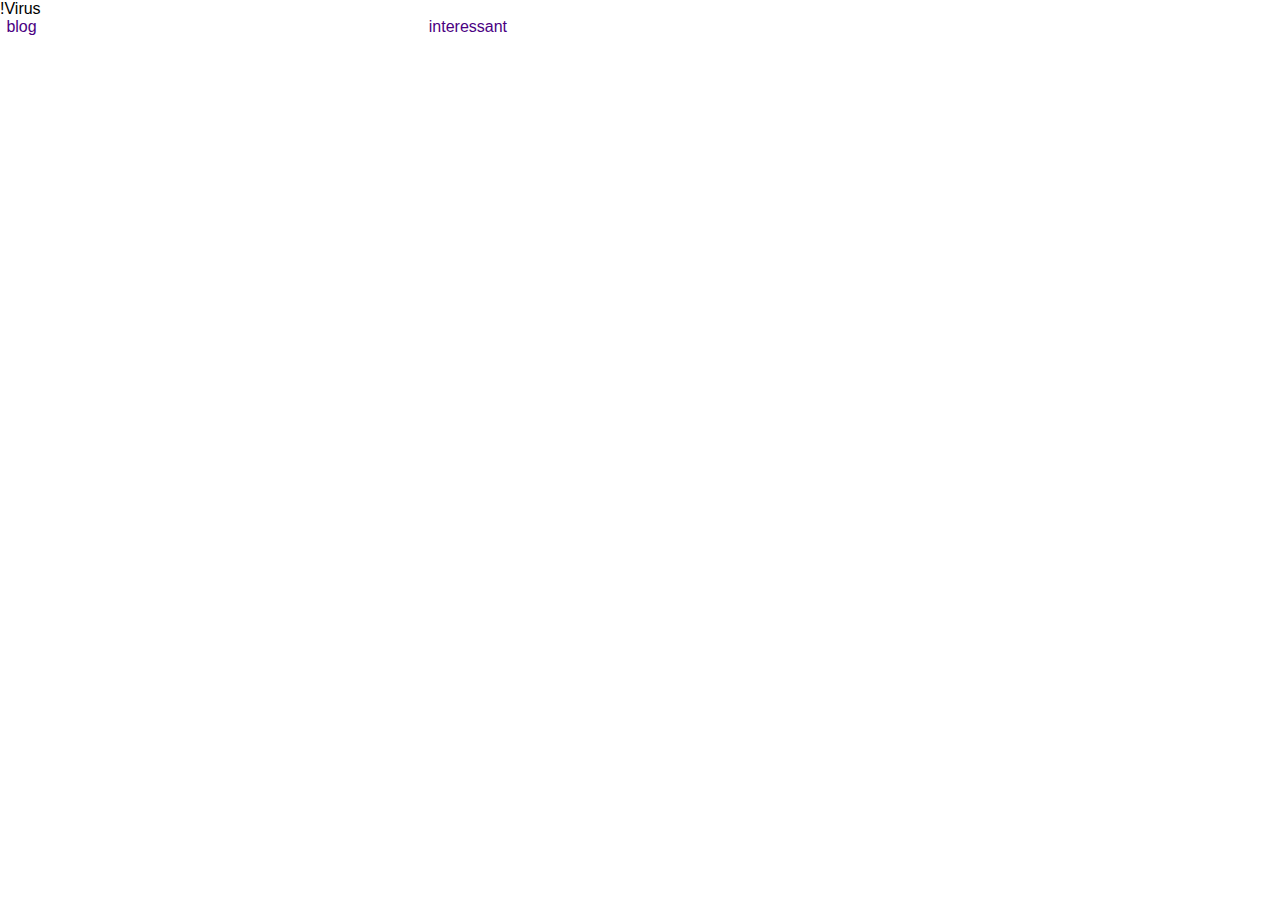
<file: interessant.html>
<!DOCTYPE html>
<html>

<head>
 

<title>lesen : investieren : traden</title>

<meta http-equiv="content-type" content="text/html" charset="utf-8">
  <link rel="stylesheet" type="text/css" href="style.css">
       <!-- Add icon library -->

       <link rel="stylesheet" href="https://cdnjs.cloudflare.com/ajax/libs/font-awesome/5.15.2/css/all.min.css" integrity="sha512-HK5fgLBL+xu6dm/Ii3z4xhlSUyZgTT9tuc/hSrtw6uzJOvgRr2a9jyxxT1ely+B+xFAmJKVSTbpM/CuL7qxO8w==" crossorigin="anonymous" />

</head>
<body>
    <header>
   
        <div class="title">
         
         !Virus 
        </div>
        <nav>
         <div class ="item">
          <a  href="index.html"> blog</a> 
          </div>
          <div class="item current">
            <a  href="interessant.html"> interessant</a> 
            </div>
            <div id="home" class="item">   
              <a href="https://www.efg-bnt.de/"><i class="fas fa-home"></i></a> 
            </div>
        
         
          </nav>
      
        
        
  
  </header>

</body>
</html>
</file>
<file: style.css>
html,
body {
  font-family: 'Helvetica', sans-serif;
  font-size: 16px;
   margin: 0 auto;
  
}



.main {

   background-color:indigo;
   opacity: 0.9;
   height: 6rem;
   color: white;
}

nav {
 display: flex;   
 align-items: center;
 justify-content: center;

 

}

.container .vielText{
    padding: 0.9rem;
    height: 30rem;
    overflow: scroll;
    
    border-bottom: 3px solid white;
   border-style: outset;
   border-radius: 0.3rem;
}
.posts{
    
}
.container {
    
max-width: 960px;
margin: 0 auto;
padding-top: 1.0rem;




   
}

 a {
    text-decoration: none;
    color:indigo;
  }

 a:hover {
    color: orangered;
  }

nav h1 {
    font-family: Georgia, serif;
    font-weight: 900;
    
}

nav img {
width: 11%;
height: 11%;
}

table {
    margin: 2rem 0 1rem 0;

    width: 100%;
    border: 1px solid white;
    box-shadow: 5px 5px 15px indigo;
    
}

td {
    text-align: center;
    width: 50%;
    
    border: 1px solid white;
}

.banner{
    display: flex;
    width: 100%;
    justify-content: center;
   
   

}
.side{
    width: 35%;
    border: 2px dashed white;
    
}

.center{
    width:30%;
    
    border: 2px solid white;
   
}
.shopping{
    display: flex;
    flex-wrap: wrap;
    justify-content: start;

    padding: 4rem 0rem 4rem 1rem;
  
    border: solid 1px white;
    
    
    

} 
.shopping-item {
   
    border-bottom: solid 3px white;
    border-style: outset;
    border-radius: 0.3rem;
    text-align: center;
  
    width: 70px;
    flex-shrink: 2;
    
}
.shopping-item img{
    width: 60%;
    
} 

#esprit, #fashion{
    width: 120px;
   
}

@media only screen and (max-width: 750px){

    
    .shopping {
        
        padding: 4rem 0rem 4rem 0rem;
    }
   
    
  
    .shoping-item{
       
        border-bottom: solid 3px white;
        border-style: inset;
        border-radius: 0.3rem;
    border-radius: 0.3rem;
       
    }
    
     
   .center{
       width: 50%;
      
    
   }
   .side {
       width: 25%;
   }
}


.blog-container{
   display: flex; 
  justify-content: space-between;
  align-content: center;
  flex-wrap: wrap;
  border: 1px solid white;
   padding: 2rem 0;
}

.blog-single {
 display: flex;
 justify-content: center;
    padding: 2rem 0;
  
  
    
}

.border{
    padding: 0.5rem;
    border-bottom: 3px solid white;
    border-style: outset;
    border-radius: 0.3rem;

}
.blog{
   
    width: 45%;
   
    padding: 0.5rem;
    border-bottom: 3px solid white;
    border-style: outset;
    border-radius: 0.3rem;
   
    }



.single {
    
    display:flex;
   
    justify-content: space-between;
  
    border-bottom: 3px solid white;
    border-style: outset;
    border-radius: 0.3rem;
    margin: 2rem 0;
  
  }

   
.item {
    display: flex;
   
    width: 33%;
   
  
}

.single .item1 {
    display:flex;
    width: 40%;
   
  
   
   

   
   
  
}
.single .item2 {
    
 
    width: 58%;
   
   
   
  
}
 #edeka{
    color: rgba(241, 206, 6, 0.959);
    font-weight: 700;
    font-size: 2rem;
    
}
.edeka {
    font-weight: 700;
    font-size: 2rem;
}



.item2 .ueberschriften {
    
    line-height: 1.0;
   
}




.blog-single .source {
    text-align: right;
    margin-top: -1.2rem;
    padding-right: 0.2rem;
    font-size: smaller;
}

  


 video, img {
    width: 100%;
    height: 100%;
   
    
}


.text {
    font-family: 'Libre Baskerville', sans-serif;
    line-height: 1.6;
    
  border: 1px solid white;
   padding-top: 0.2rem;
}

.date {
  width: 100%;
    font-family: inherit;
    font-size: smaller;
    border: solid 1px white;
    text-align: right;
    margin-top: 0.2rem;
    padding-right: 0.2rem;
}


.blog-single .blog .text {
   
   margin-top: 0.2rem;

}


.article {
    padding: 2rem 0;
    word-spacing: 0.12rem;
   line-height: 1.5;

    
}

.article h2 {
    letter-spacing: 0.05rem;
    text-transform: capitalize;
    
}
        

.footer {
  margin-top: 2rem;
    background-color: indigo;
    opacity: 0.9;
    height: 6rem;
    color: white;
 }



.efg_bnt {
    text-align: center;
    padding-right: 1rem;
    font-weight: 400;
    
   
}



@media only screen and (max-width: 580px){

    
   
    nav h1 {
        font-size: 12px;
    }
    nav img {
        display: none;
    }
    .container {
        margin: 0 3rem;
    }
    .blog{
   
        width: 95%;}
.blog-single{
    width:100%;
  
}
        .single{
           width: 98%;
           flex-direction: column;
         
           
        }
        
    .single .item1, .single .item2{
         
         width: 95%;
         margin-left: 0.5rem; 
         margin-bottom: 1rem;
         border: 2px dashed white;
        
         
     }   
    

    
       

}
</file>
